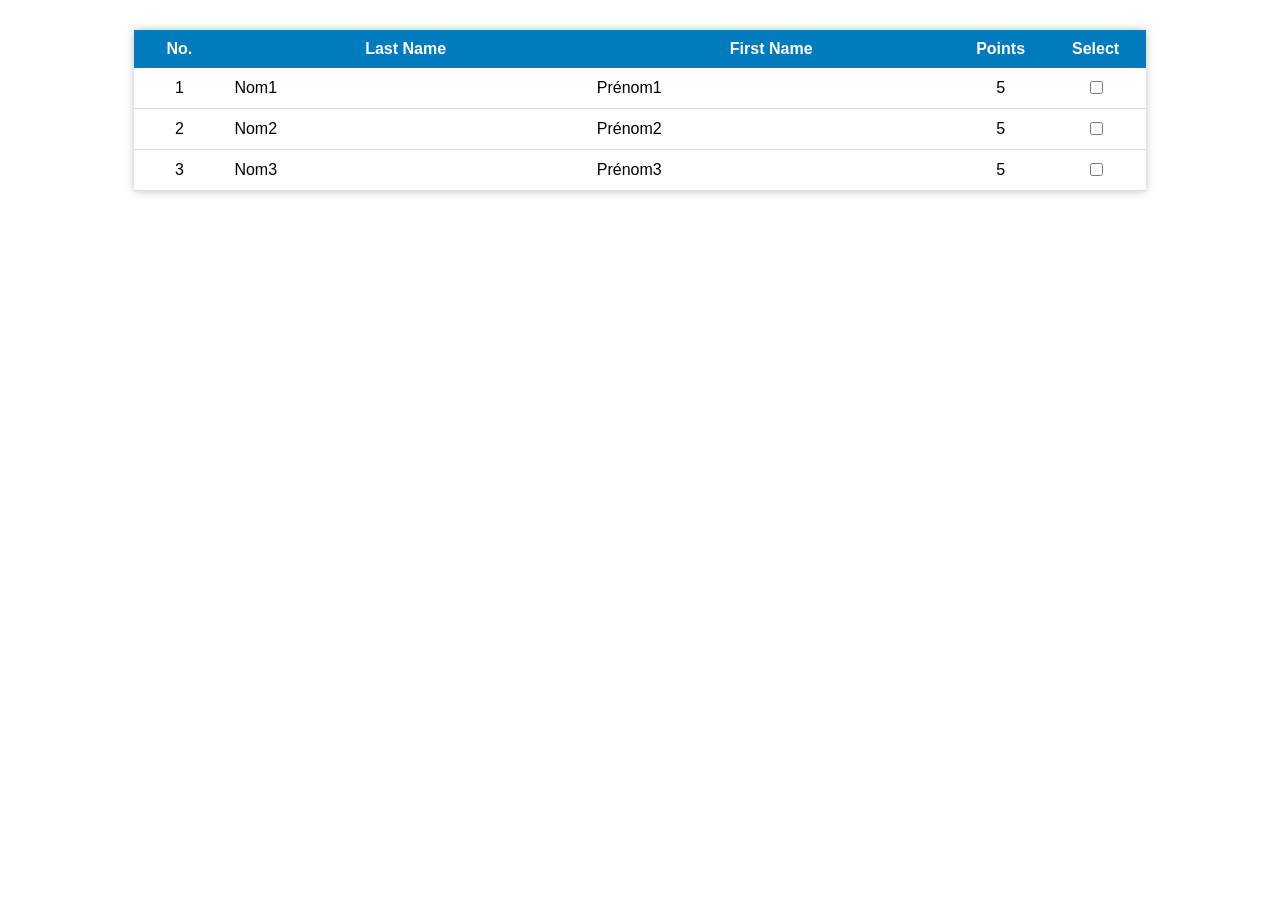
<file: etape1/index.html>
<!DOCTYPE html>
<html lang="en">
<head>
    <meta charset="UTF-8">
    <title>CRUD-Persons</title>
    <link rel="stylesheet" href="style.css">
</head>
<body>
    <div id="table_container">
        <table>
            <thead>
                <tr>
                    <th>No.</th>
                    <th>Last Name</th>
                    <th>First Name</th>
                    <th>Points</th>
                    <th>Select</th>
                </tr>
            </thead>
            <tbody id="table_body">
                <tr class="row">
                    <td class="col_number">1</td>
                    <td class="col_text">Nom1</td>
                    <td class="col_text">Prénom1</td>
                    <td class="col_number">5</td>
                    <td class="col_chkbox"><input type="checkbox"/></td>
                </tr>
                <tr class="row">
                    <td class="col_number">2</td>
                    <td class="col_text">Nom2</td>
                    <td class="col_text">Prénom2</td>
                    <td class="col_number">5</td>
                    <td class="col_chkbox"><input type="checkbox"/></td>
                </tr>
                <tr class="row">
                    <td class="col_number">3</td>
                    <td class="col_text">Nom3</td>
                    <td class="col_text">Prénom3</td>
                    <td class="col_number">5</td>
                    <td class="col_chkbox"><input type="checkbox"/></td>
                </tr>
            </tbody>
        </table>
    </div>
</body>
</html>
</file>
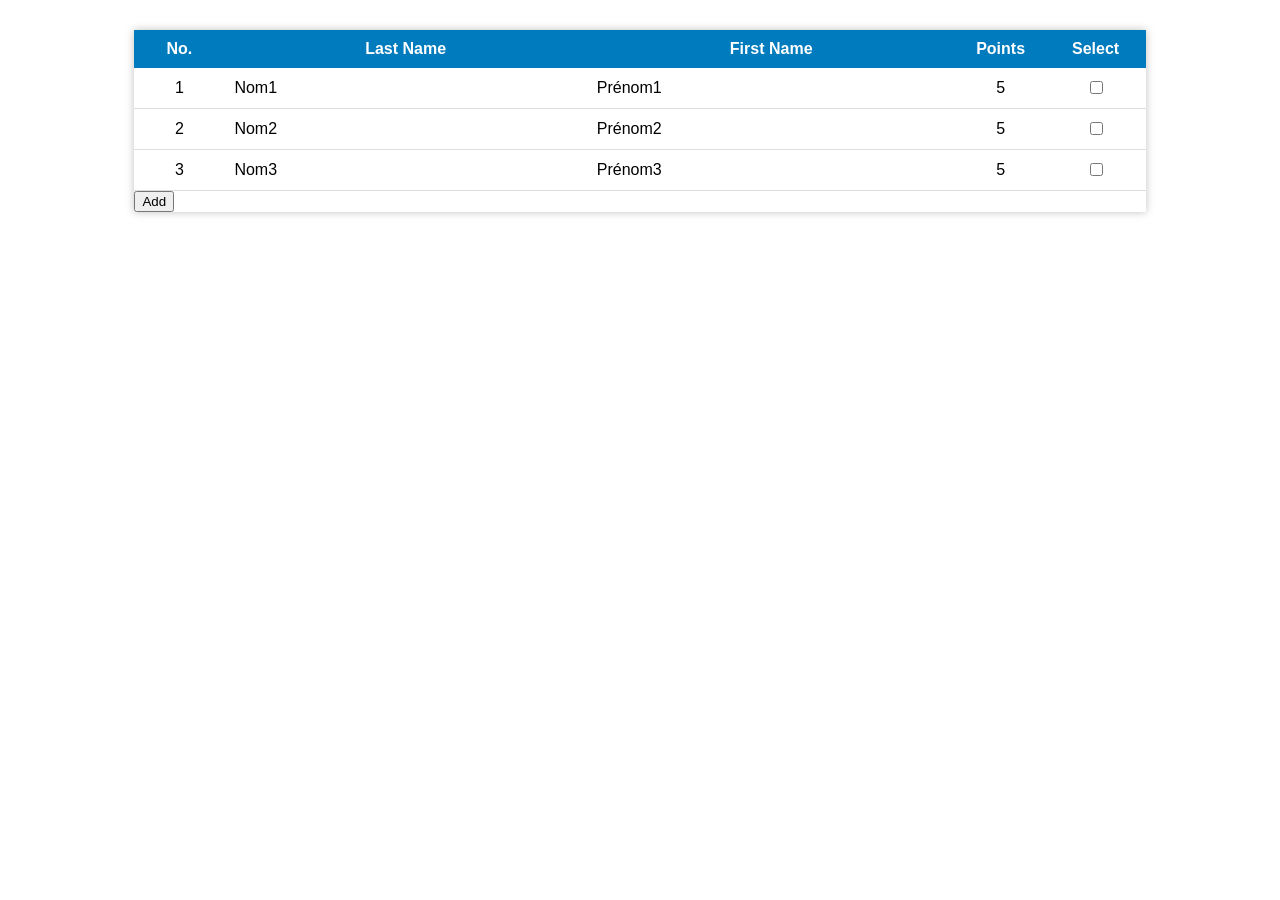
<file: etape2/index.html>
<!DOCTYPE html>
<html lang="en">
<head>
    <meta charset="UTF-8">
    <title>CRUD-Persons</title>
    <link rel="stylesheet" href="style.css">
</head>
<body>
    <div id="table_container">
        <table>
            <thead>
                <tr>
                    <th>No.</th>
                    <th>Last Name</th>
                    <th>First Name</th>
                    <th>Points</th>
                    <th>Select</th>
                </tr>
            </thead>
            <tbody id="table_body">
                <tr class="row">
                    <td class="col_number">1</td>
                    <td class="col_text">Nom1</td>
                    <td class="col_text">Prénom1</td>
                    <td class="col_number">5</td>
                    <td class="col_chkbox"><input type="checkbox"/></td>
                </tr>
                <tr class="row">
                    <td class="col_number">2</td>
                    <td class="col_text">Nom2</td>
                    <td class="col_text">Prénom2</td>
                    <td class="col_number">5</td>
                    <td class="col_chkbox"><input type="checkbox"/></td>
                </tr>
                <tr class="row">
                    <td class="col_number">3</td>
                    <td class="col_text">Nom3</td>
                    <td class="col_text">Prénom3</td>
                    <td class="col_number">5</td>
                    <td class="col_chkbox"><input type="checkbox"/></td>
                </tr>
            </tbody>
        </table>
        <button onclick="doInsertRowTable(99, 'nom', 'prenom', 10)">Add</button>
    </div>
    <script src="script.js"></script>
</body>
</html>
</file>
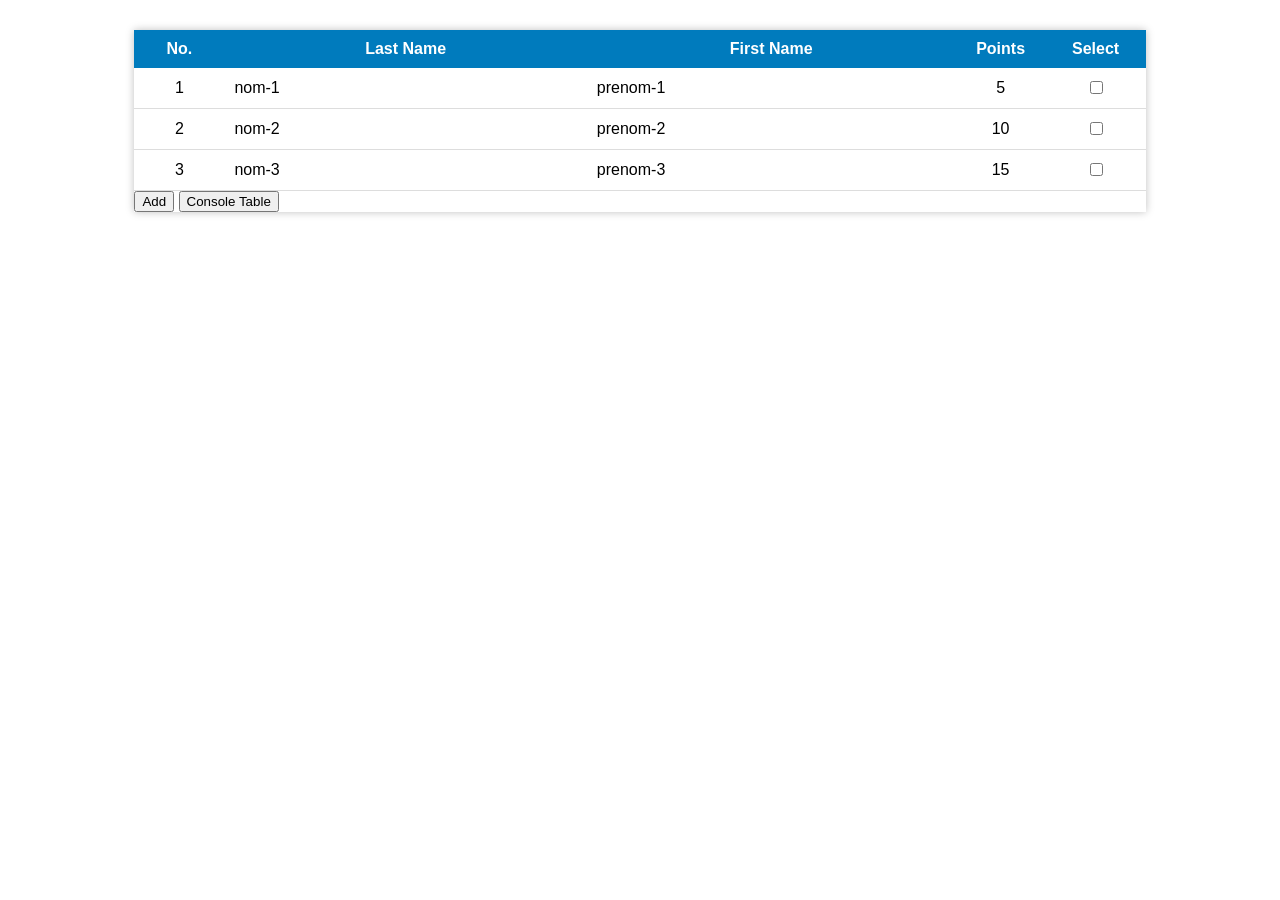
<file: etape3/index.html>
<!DOCTYPE html>
<html lang="en">
<head>
    <meta charset="UTF-8">
    <title>CRUD-Persons</title>
    <link rel="stylesheet" href="style.css">
</head>
<body>
    <div id="table_container">
        <table>
            <thead>
                <tr>
                    <th>No.</th>
                    <th>Last Name</th>
                    <th>First Name</th>
                    <th>Points</th>
                    <th>Select</th>
                </tr>
            </thead>
            <tbody id="table_body"></tbody>
        </table>
        <button onclick="doInsert('nom', 'prenom', 10)">Add</button>
        <button onclick="consoleTableau()">Console Table</button>
    </div>
    <script src="script.js"></script>
</body>
</html>
</file>
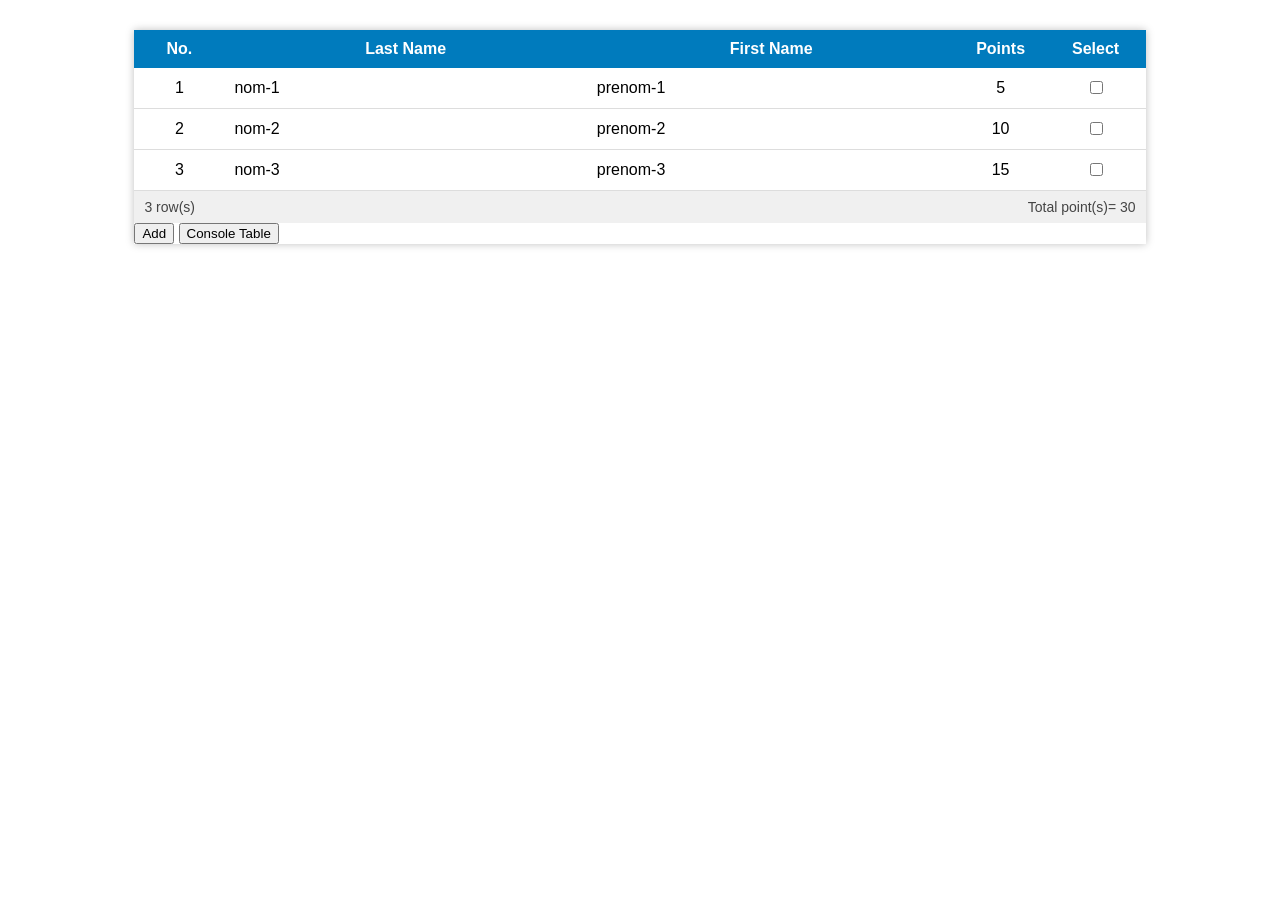
<file: etape4/index.html>
<!DOCTYPE html>
<html lang="en">
<head>
    <meta charset="UTF-8">
    <title>CRUD-Persons</title>
    <link rel="stylesheet" href="style.css">
</head>
<body>
    <div id="table_container">
        <table>
            <thead>
                <tr>
                    <th>No.</th>
                    <th>Last Name</th>
                    <th>First Name</th>
                    <th>Points</th>
                    <th>Select</th>
                </tr>
            </thead>
            <tbody id="table_body"></tbody>
        </table>
        <div id="container_summary">
            <p id="p1">0 row(s)</p>
            <p id="p2"></p>
            <p id="p3">Total point(s)= 0</p>
        </div>
        <button onclick="doInsert('nom', 'prenom', 10)">Add</button>
        <button onclick="consoleTableau()">Console Table</button>
    </div>
    <script src="script.js"></script>
</body>
</html>
</file>
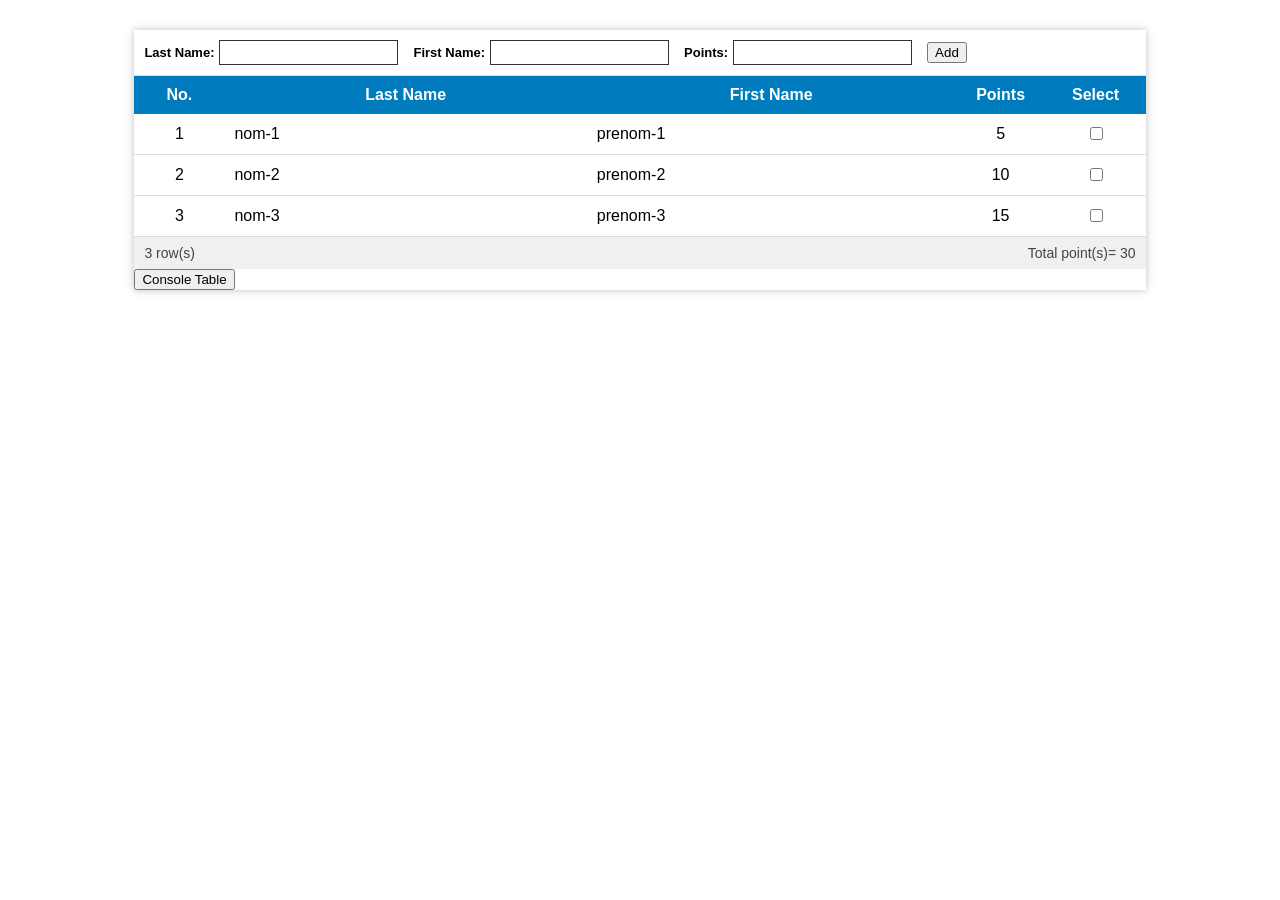
<file: etape5/index.html>
<!DOCTYPE html>
<html lang="en">
<head>
    <meta charset="UTF-8">
    <title>CRUD-Persons</title>
    <link rel="stylesheet" href="style.css">
</head>
<body>
    <div id="table_container">
        <div id="form_container">
            <div class="form_group">
                <label class="form_label">Last Name:</label>
                <input type="text" id="form_nom" class="form_field"/>
            </div>
            <div class="form_group">
                <label class="form_label">First Name:</label>
                <input type="text" id="form_prenom" class="form_field"/>
            </div>
            <div class="form_group">
                <label class="form_label">Points:</label>
                <input type="number" id="form_points" class="form_field"/>
            </div>
            <button onclick="doNewData()">Add</button>
        </div>
        <table>
            <thead>
                <tr>
                    <th>No.</th>
                    <th>Last Name</th>
                    <th>First Name</th>
                    <th>Points</th>
                    <th>Select</th>
                </tr>
            </thead>
            <tbody id="table_body"></tbody>
        </table>
        <div id="container_summary">
            <p id="p1">0 row(s)</p>
            <p id="p2"></p>
            <p id="p3">Total point(s)= 0</p>
        </div>
        <button onclick="consoleTableau()">Console Table</button>
    </div>
    <script src="script.js"></script>
</body>
</html>
</file>
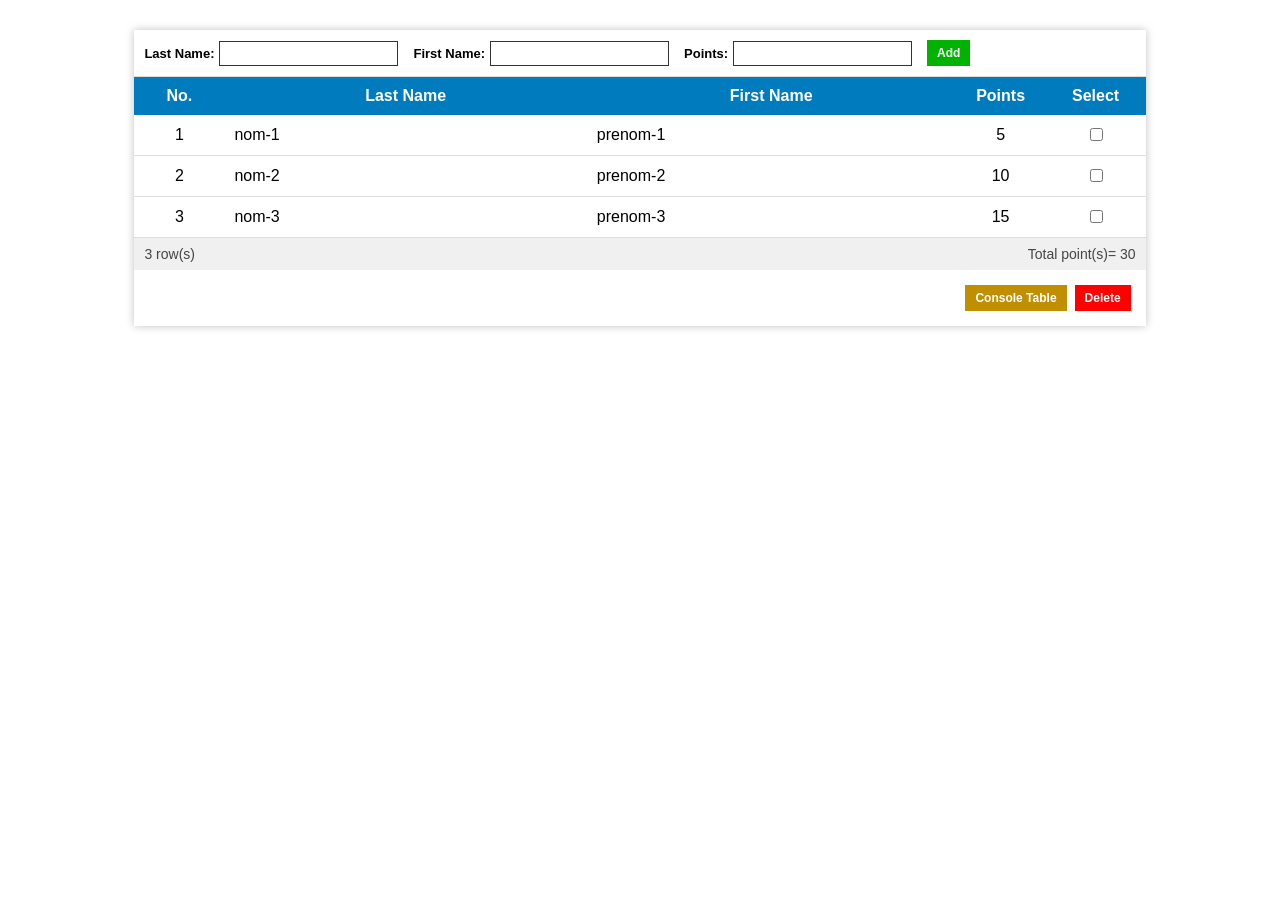
<file: etape6/index.html>
<!DOCTYPE html>
<html lang="en">
<head>
    <meta charset="UTF-8">
    <title>CRUD-Persons</title>
    <link rel="stylesheet" href="style.css">
</head>
<body>
    <div id="table_container">
        <div id="form_container">
            <div class="form_group">
                <label class="form_label">Last Name:</label>
                <input type="text" id="form_nom" class="form_field"/>
            </div>
            <div class="form_group">
                <label class="form_label">First Name:</label>
                <input type="text" id="form_prenom" class="form_field"/>
            </div>
            <div class="form_group">
                <label class="form_label">Points:</label>
                <input type="number" id="form_points" class="form_field"/>
            </div>
            <button class="btn-add" onclick="doNewData()">Add</button>
        </div>
        <table>
            <thead>
                <tr>
                    <th>No.</th>
                    <th>Last Name</th>
                    <th>First Name</th>
                    <th>Points</th>
                    <th>Select</th>
                </tr>
            </thead>
            <tbody id="table_body"></tbody>
        </table>
        <div id="container_summary">
            <p id="p1">0 row(s)</p>
            <p id="p2"></p>
            <p id="p3">Total point(s)= 0</p>
        </div>
        <div id="container_btn">
            <button class="btn-consol" onclick="consoleTableau()">Console Table</button>
            <button class="btn-del" onclick="deleteRow()">Delete</button>
        </div>
    </div>
    <script src="script.js"></script>
</body>
</html>
</file>
<file: etape1/style.css>
#table_container {
    font-family: Calibri, Arial, sans-serif;
    width: 80%;
    margin: 30px auto;
    background: white;
    box-shadow: 0 0 8px rgba(0, 0, 0, 0.25);
}

table {
    width: 100%;
    border-collapse: collapse;
}

th {
    background: #007bbd;
    color: white;
    padding: 10px;
}

td {
    padding: 10px;
    border-bottom: 1px solid #ddd;
}

.col_number {
    text-align: center;
    width: 70px;
}

.col_text {
    text-align: left;
}

.col_chkbox {
    text-align: center;
    width: 80px;
}
</file>
<file: etape2/style.css>
#table_container {
    font-family: Calibri, Arial, sans-serif;
    width: 80%;
    margin: 30px auto;
    background: white;
    box-shadow: 0 0 8px rgba(0, 0, 0, 0.25);
}

table {
    width: 100%;
    border-collapse: collapse;
}

th {
    background: #007bbd;
    color: white;
    padding: 10px;
}

td {
    padding: 10px;
    border-bottom: 1px solid #ddd;
}

.col_number {
    text-align: center;
    width: 70px;
}

.col_text {
    text-align: left;
}

.col_chkbox {
    text-align: center;
    width: 80px;
}
</file>
<file: etape3/style.css>
#table_container {
    font-family: Calibri, Arial, sans-serif;
    width: 80%;
    margin: 30px auto;
    background: white;
    box-shadow: 0 0 8px rgba(0, 0, 0, 0.25);
}

table {
    width: 100%;
    border-collapse: collapse;
}

th {
    background: #007bbd;
    color: white;
    padding: 10px;
}

td {
    padding: 10px;
    border-bottom: 1px solid #ddd;
}

.col_number {
    text-align: center;
    width: 70px;
}

.col_text {
    text-align: left;
}

.col_chkbox {
    text-align: center;
    width: 80px;
}
</file>
<file: etape4/style.css>
#table_container {
    font-family: Calibri, Arial, sans-serif;
    width: 80%;
    margin: 30px auto;
    background: white;
    box-shadow: 0 0 8px rgba(0, 0, 0, 0.25);
}

#container_summary {
    display: flex;
    justify-content: space-between;
    background: #f0f0f0;
    color: #444;
    padding: 0 10px;
    font-size: 14px;
}

#container_summary p {
    margin: 8px 0;
}

table {
    width: 100%;
    border-collapse: collapse;
}

th {
    background: #007bbd;
    color: white;
    padding: 10px;
}

td {
    padding: 10px;
    border-bottom: 1px solid #ddd;
}

.col_number {
    text-align: center;
    width: 70px;
}

.col_text {
    text-align: left;
}

.col_chkbox {
    text-align: center;
    width: 80px;
}
</file>
<file: etape5/style.css>
#table_container {
    font-family: Calibri, Arial, sans-serif;
    width: 80%;
    margin: 30px auto;
    background: white;
    box-shadow: 0 0 8px rgba(0, 0, 0, 0.25);
}

#container_summary {
    display: flex;
    justify-content: space-between;
    background: #f0f0f0;
    color: #444;
    padding: 0 10px;
    font-size: 14px;
}

#container_summary p {
    margin: 8px 0;
}


#form_container {
    display: flex;
    align-items: center;
    gap: 15px;
    padding: 10px;
    border-bottom: 1px solid #ddd;
}

.form_group {
    display: flex;
    align-items: center;
    gap: 5px;
}

.form_label {
    font-weight: bold;
    font-size: 13px;
}

.form_field {
    padding: 4px;
    border: 1px solid #333;
}


table {
    width: 100%;
    border-collapse: collapse;
}

th {
    background: #007bbd;
    color: white;
    padding: 10px;
}

td {
    padding: 10px;
    border-bottom: 1px solid #ddd;
}

.col_number {
    text-align: center;
    width: 70px;
}

.col_text {
    text-align: left;
}

.col_chkbox {
    text-align: center;
    width: 80px;
}
</file>
<file: etape6/style.css>
#table_container {
    font-family: Calibri, Arial, sans-serif;
    width: 80%;
    margin: 30px auto;
    background: white;
    box-shadow: 0 0 8px rgba(0, 0, 0, 0.25);
}

#container_summary {
    display: flex;
    justify-content: space-between;
    background: #f0f0f0;
    color: #444;
    padding: 0 10px;
    font-size: 14px;
}

#container_summary p {
    margin: 8px 0;
}


#form_container {
    display: flex;
    align-items: center;
    gap: 15px;
    padding: 10px;
    border-bottom: 1px solid #ddd;
}

.form_group {
    display: flex;
    align-items: center;
    gap: 5px;
}

.form_label {
    font-weight: bold;
    font-size: 13px;
}

.form_field {
    padding: 4px;
    border: 1px solid #333;
}


table {
    width: 100%;
    border-collapse: collapse;
}

th {
    background: #007bbd;
    color: white;
    padding: 10px;
}

td {
    padding: 10px;
    border-bottom: 1px solid #ddd;
}

.col_number {
    text-align: center;
    width: 70px;
}

.col_text {
    text-align: left;
}

.col_chkbox {
    text-align: center;
    width: 80px;
}

button {
    border: none;
    color: white;
    padding: 6px 10px;
    font-weight: bold;
    font-size: 12px;
    cursor: pointer;
}

.btn-add {
    background: #00b300;
}

.btn-del {
    background: red;
}

.btn-consol {
    background: #bf8f00;
}

#container_btn {
    display: flex;
    justify-content: flex-end;
    gap: 8px;
    padding: 15px;
}
</file>
